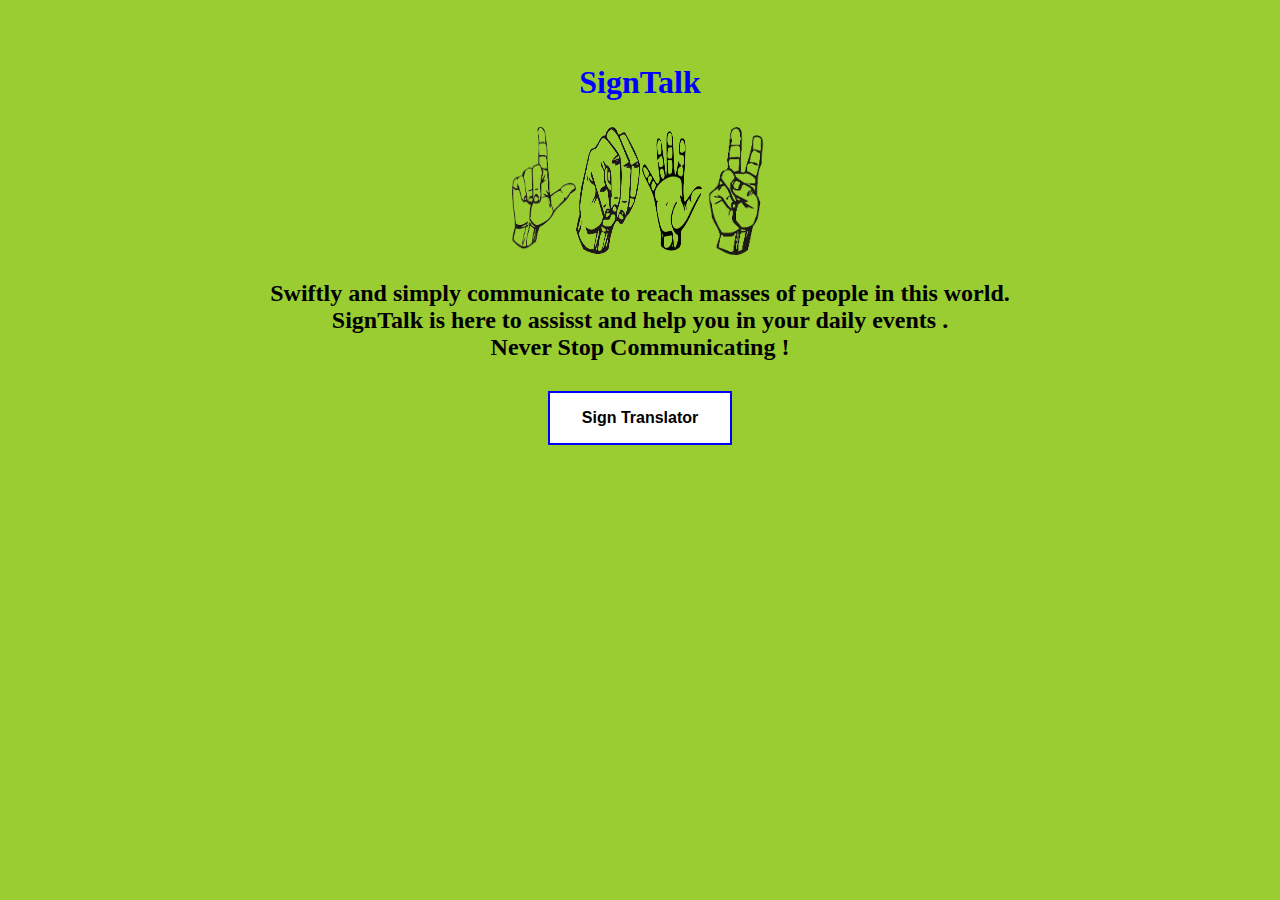
<file: SignTalk/index.html>
<!DOCTYPE html>
<html lang="en">
<head>
    <meta charset="UTF-8">
    <meta http-equiv="X-UA-Compatible" content="IE=edge">
    <meta name="viewport" content="width=device-width, initial-scale=1.0">
    <link rel="stylesheet" href="style.css">
    <title>SignTalk</title>
</head>
<body>
    <h1>SignTalk</h1>
    <div class="img">
        <img class="img" src="s1.png" alt="" width="5%">
        <img class="img" src="s2.png" alt="" width="5%">
        <img class="img" src="s3.png" alt=""width="5%">
        <img class="img"  src="s4.png" alt=""width="5%">
    </div>
<p>Swiftly and simply communicate to reach masses of people in this world.<br>SignTalk is here to assisst and help you in your daily events .<BR>Never Stop Communicating
! </p>

<div class="center">
    <a href="../index.html"><button class="button button1">Sign Translator</button></a>
    
  </div>
</body>
</html>
</file>
<file: SignTalk/style.css>
*{
    margin: 0;
    padding: 0;
    box-sizing: border-box;
}
body{
    margin-top: 5%;
    background-color: yellowgreen;
}
h1{
    color: blue;
    text-align: center;
    margin-bottom: 2%;
}
.img{
    display: flex;
   align-content: center;
   justify-content: center;
}
p{
    margin-top: 2%;
    text-align: center;
    margin-left: 20%;
    margin-right: 20%;
    font-size: 150%;
    font-weight:bold;
}
.center {
    display: flex;
    justify-content: center;
    align-items: center;
    margin-top: 2%;
  }
  .button {
    background-color: #4CAF50; /* Green */
    border: none;
    color: white;
    padding: 16px 32px;
    text-align: center;
    text-decoration: none;
    display: inline-block;
    font-size: 16px;
    margin: 4px 2px;
    transition-duration: 0.4s;
    cursor: pointer;
  }
  
  .button1 {
    background-color: white; 
    color: black; 
    border: 2px solid blue;
    font-weight: bold;
  }
  
.button1:hover {
    background-color:blue;
    color: white;
  }
</file>
